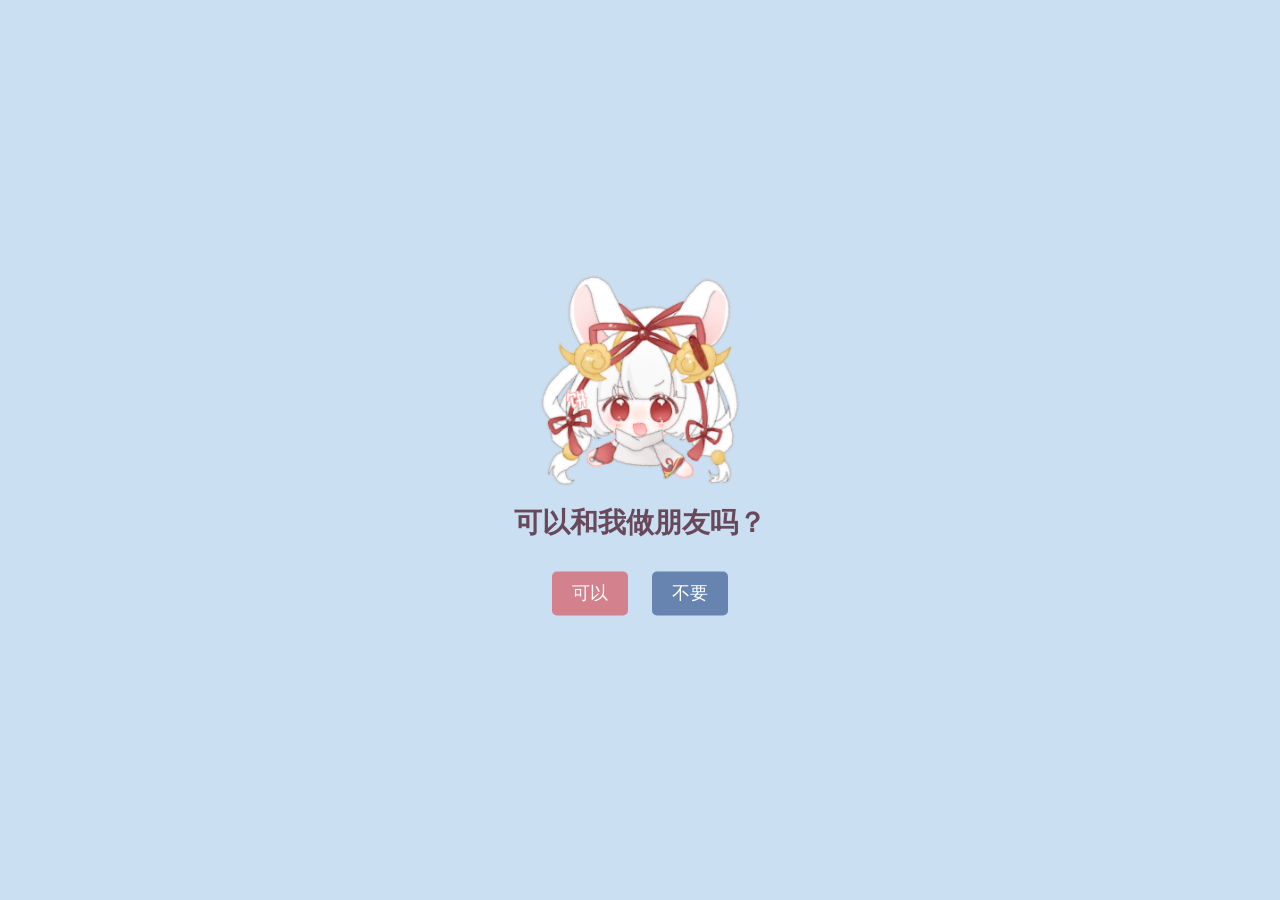
<file: index.html>
<html lang="zh-CN"><head>
    <meta charset="UTF-8">
    <meta name="viewport" content="width=device-width, initial-scale=1.0">
    <title>可以和我做朋友吗？</title>
    <link rel="stylesheet" href="style.css">
</head>
<body>
    <div class="container">
        <img id="mainImage" src="Image/IMG_5413.PNG" alt="爱心">
        <h1 id="question">可以和我做朋友吗？</h1>
        <div class="buttons">
            <button id="yes">可以</button>
            <button id="no">不要</button>
        </div>
    </div>

    <script src="script.js"></script>

</body></html>
</file>
<file: style.css>
body {
    background-color: #cadff1; /* 浅蓝色 */
    text-align: center;
    font-family: Arial, sans-serif;
    margin: 0;
    padding: 0;
}

/* 页面内容居中 */
.container {
    position: absolute;
    top: 50%;
    left: 50%;
    transform: translate(-50%, -50%);
}

/* 让图片大小适中 */
#mainImage {
    width: 200px;
    transition: all 0.3s ease;
}

/* 文字 */
h1 {
    font-size: 28px;
    color: #68495b;
}

/* 按钮样式 */
button {
    font-size: 18px;
    padding: 10px 20px;
    border: none;
    border-radius: 5px;
    cursor: pointer;
    margin: 10px;
    transition: all 0.3s ease;
}

#yes {
    background-color: #d4818e; /* 粉色 */
    color: white;
}

#no {
    background-color: #6784b1; /* 蓝色 */
    color: white;
    position: relative;
}

/* Yes 完全填满屏幕 */
.yes-screen {
    position: fixed;
    top: 0;
    left: 0;
    width: 100vw;
    height: 100vh;
    background-color: #ffdae0; /* 粉色 */
    display: flex;
    flex-direction: column;
    align-items: center;
    justify-content: center;
}
</file>
